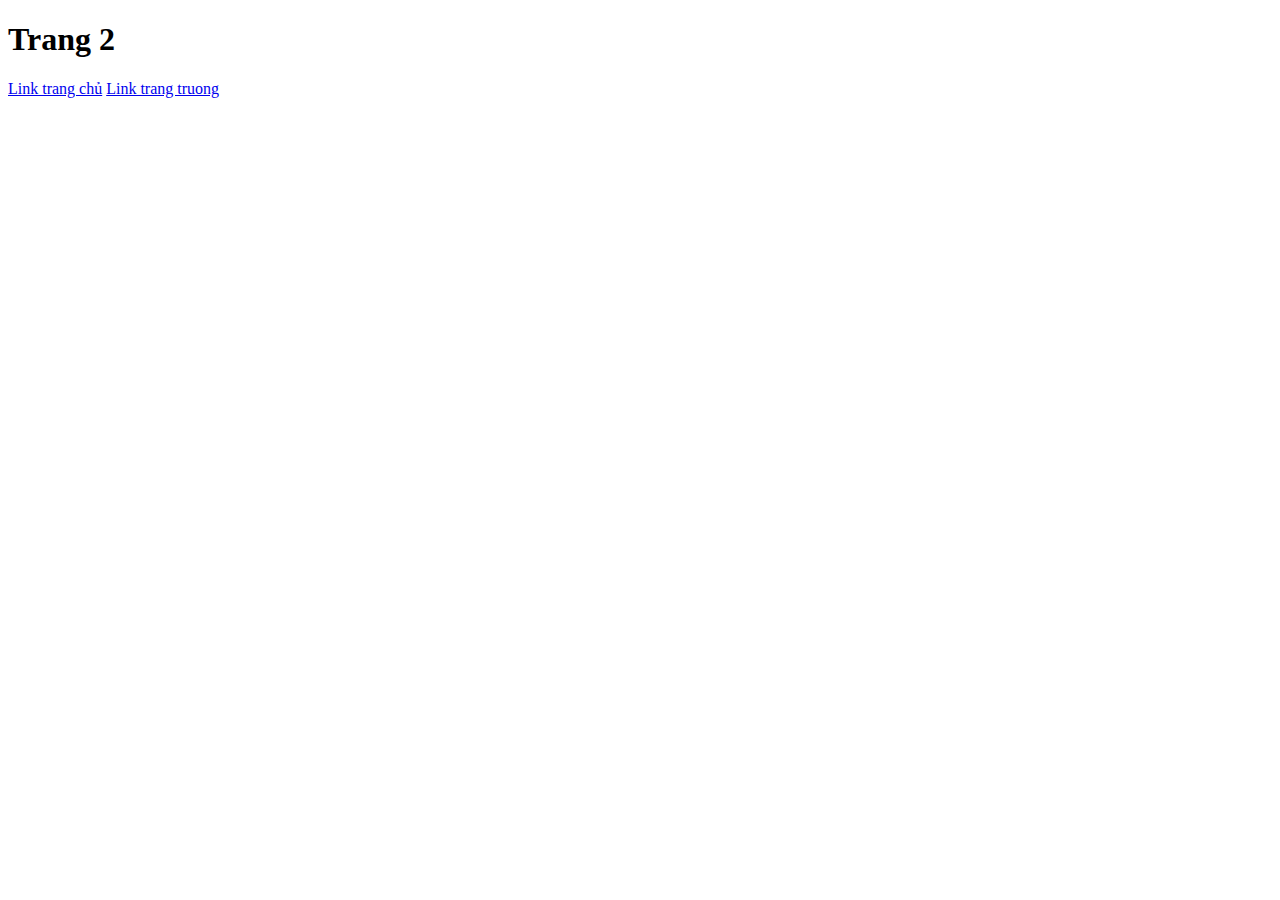
<file: Trang 2.html>
<!doctype html>
<html>
<head>
<meta charset="utf-8">
<title>Untitled Document</title>
</head>
<h1>Trang 2</h1>
<body>
<a href="Untitled-3.html">Link trang chủ</a>
<a href="https://www.arena-multimedia.vn/co-so-vat-chat/arena-ho-van-hue/">Link trang truong</a>
</body>
</html>
</file>
